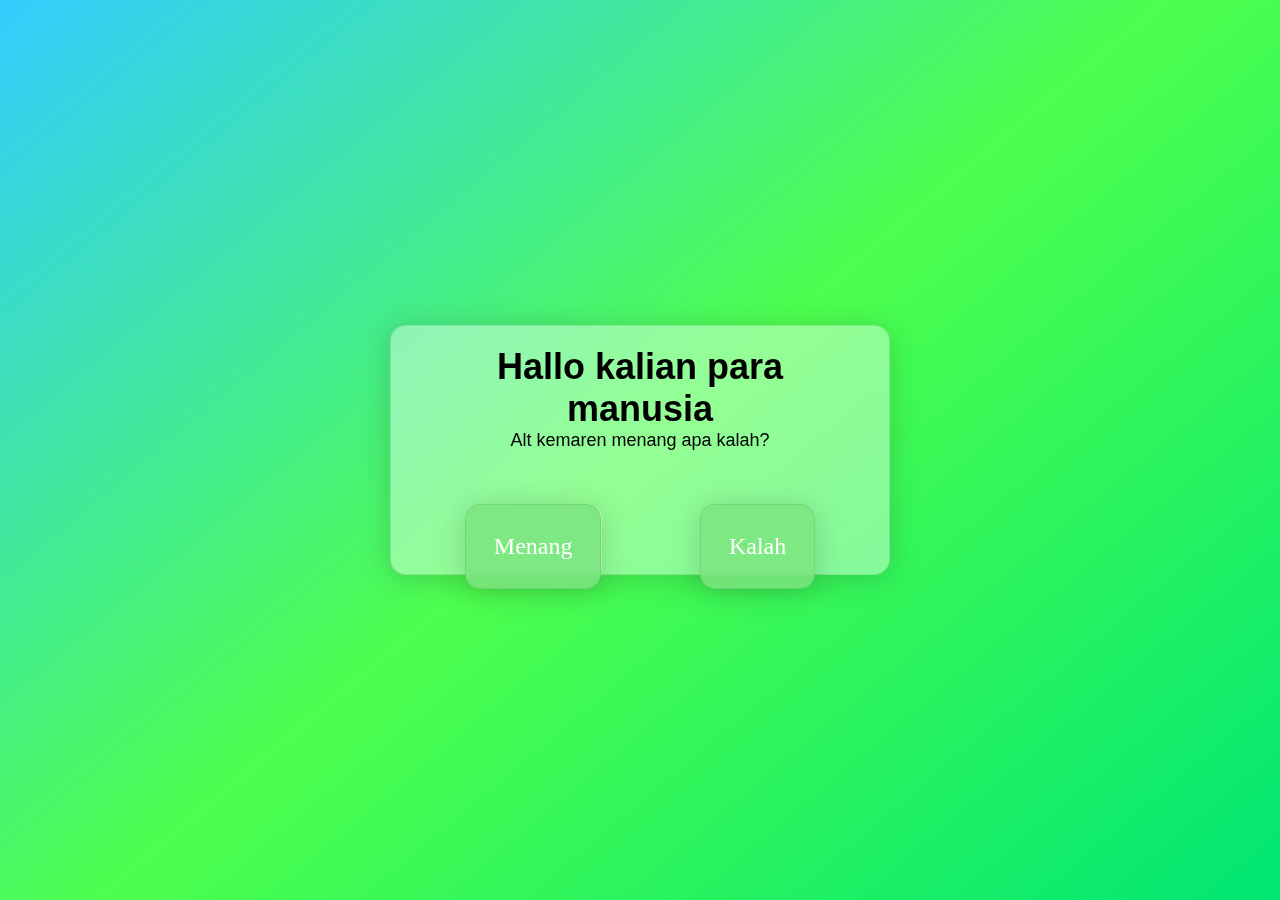
<file: index.html>
<!DOCTYPE html>
<html lang="en">
<head>
    <meta charset="UTF-8">
    <meta name="viewport" content="width=device-width, initial-scale=1.0">
    <link rel="stylesheet" href="style.css">
    <title>Forsake | Testing</title>
</head>
<body>
    
    <div class="wrapper">
        <section class="text">
            <h1>Hallo kalian para manusia</h1>
            <p>Alt kemaren menang apa kalah?</p>
        </section>

        <section class="button">
            <button class="bool yes" type="button"><a href="yes.html">Menang</a></button>
            <button class="bool no" type="button"><a href="no.html">Kalah</a></button>
        </section>
    </div>

    <script src="script.js"></script>
</body>
</html>
</file>
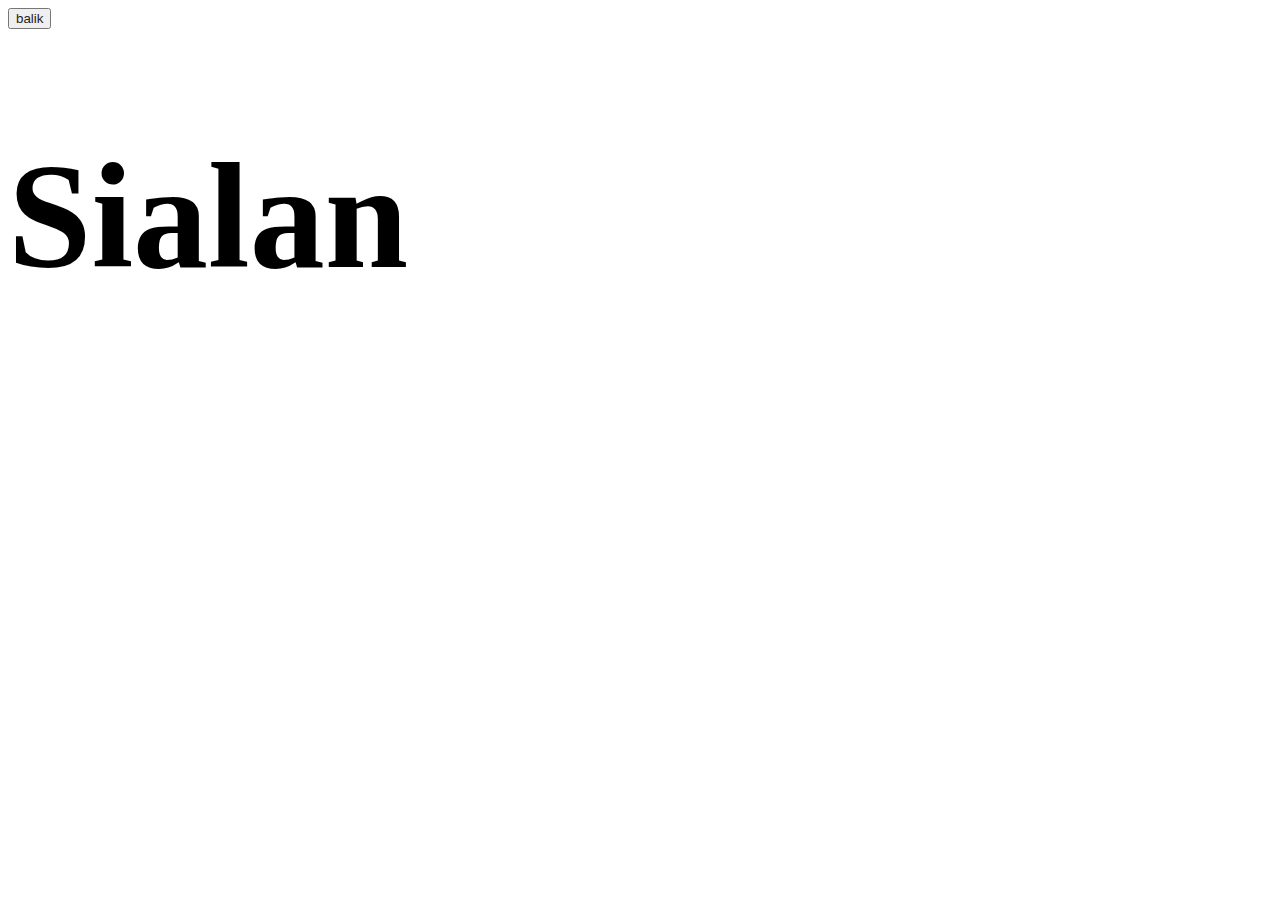
<file: altyes.html>
<!DOCTYPE html>
<html lang="en">
<head>
    <meta charset="UTF-8">
    <meta name="viewport" content="width=device-width, initial-scale=1.0">
    <title>Setelah semua ini</title>
</head>
<body>
    <button><a href="index.html" style="text-decoration:none;color:#232323;">balik</a></button>
    <h1 style ="font-size:150px">Sialan</h1>
</body>
</html>
</file>
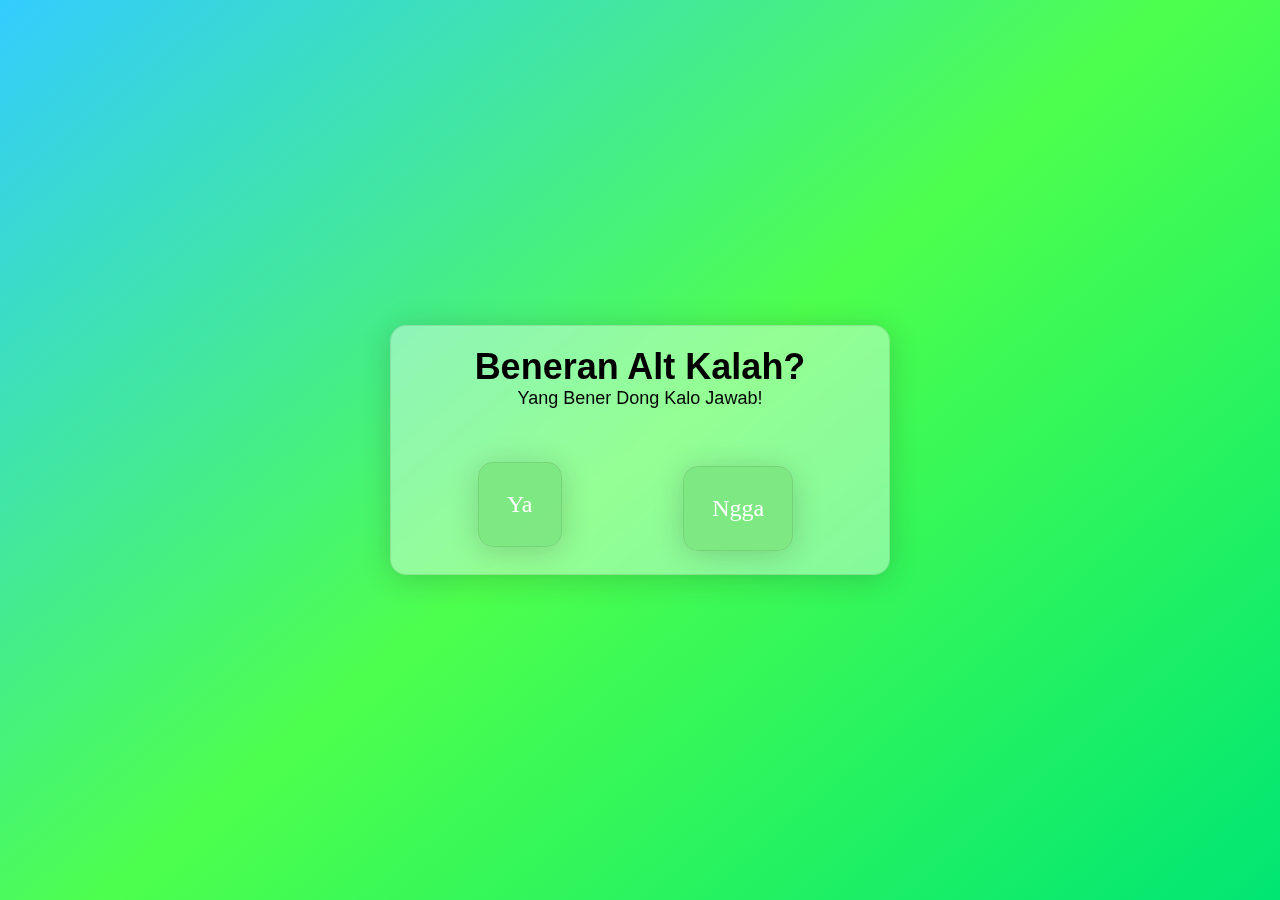
<file: no.html>
<!DOCTYPE html>
<html lang="en">
<head>
    <meta charset="UTF-8">
    <meta name="viewport" content="width=device-width, initial-scale=1.0">
    <link rel="stylesheet" href="no.css">
    <title>Really</title>
</head>
<body>
    <div class="wrapper">
        <section class="text">
            <h1>Beneran Alt Kalah?</h1>
            <p>Yang Bener Dong Kalo Jawab!</p>
        </section>

        <section class="button">
            <button class="bool yes" type="button"><a href="altyes.html">Ya</a></button>
            <button class="bool no" type="button">Ngga</button>
        </section>
    </div>

    <script src="no.js"></script>
</body>
</html>
</file>
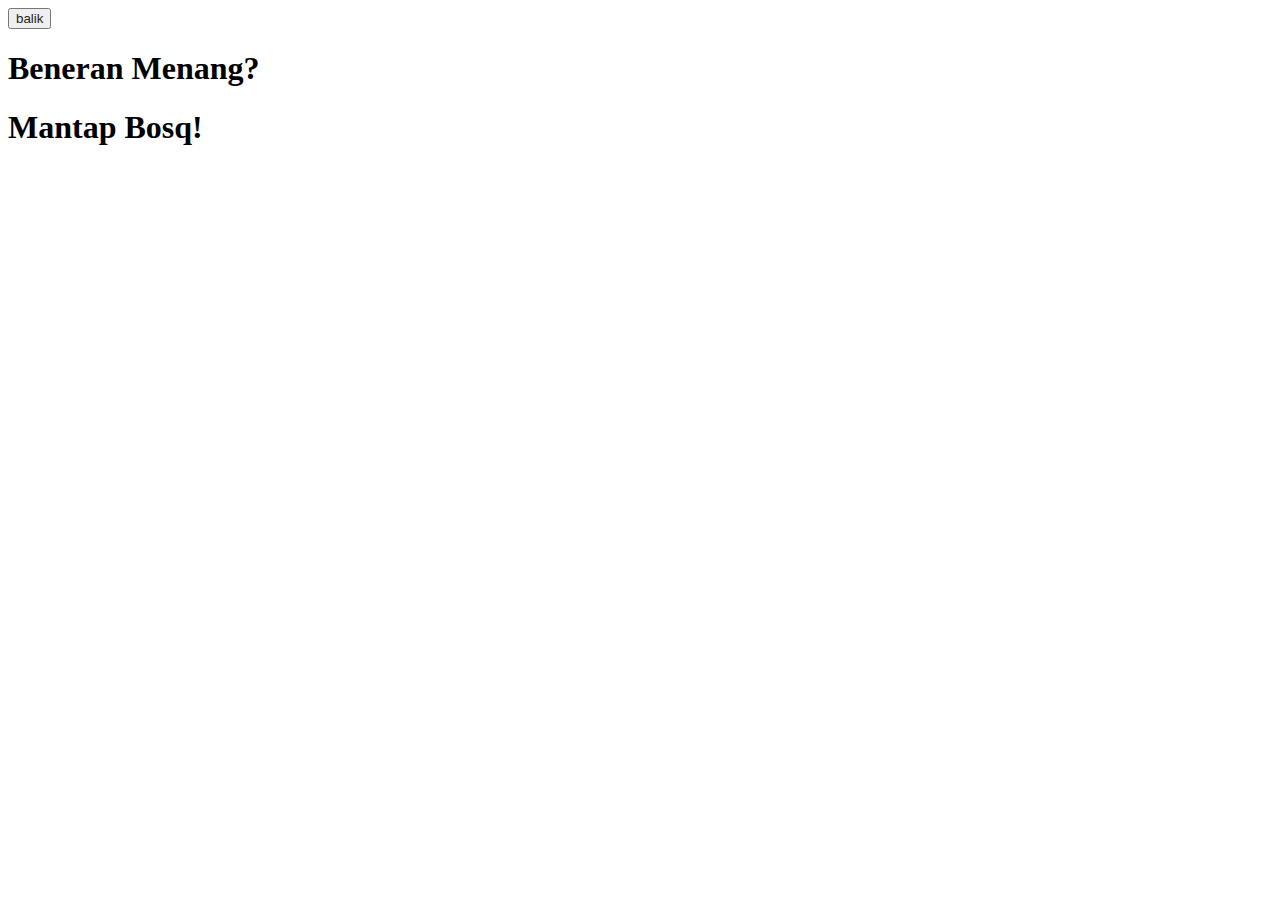
<file: yes.html>
<!DOCTYPE html>
<html lang="en">
<head>
    <meta charset="UTF-8">
    <meta name="viewport" content="width=device-width, initial-scale=1.0">
    <title>Thank You For Your click</title>
</head>
<body>
    <button><a href="index.html" style="text-decoration:none;color:#232323;">balik</a></button>
    <h1>Beneran Menang?</h1>
    <h1>Mantap Bosq!</h1>
</body>
</html>
</file>
<file: style.css>
html{
    box-sizing: border-box;
    height: 100%;
}

*,
*::before,
*::after{
    box-sizing: inherit;
    margin: 0;
    padding: 0;
}

body{
    align-items: center;
    background: linear-gradient(140deg, #33ccff, #4dff4d, #00e673);
    display: flex;
    height: inherit;
    justify-content: center;
    padding: 50px;
}

.wrapper{
    backdrop-filter: blur(3px);
    -webkit-backdrop-filter: blur(3px);
    background: rgba(255, 255, 255, 0.4);
    height: 250px;
    width: 500px;
    padding: 20px 30px;
    border: 1px solid rgba(35, 35, 35, 0.1);
    border-radius: 16px;
    box-shadow: 0px 4px 30px rgba(35, 35, 35, 0.2);
}

.text{
    font-family: 'Dosis', sans-serif;
    font-size: 18px;
    text-align: center;
}

.bool{
    backdrop-filter: blur(3px);
    -webkit-backdrop-filter: blur(3px);
    background: rgba(120, 230, 123, 0.9);
    border: 1px solid rgba(35, 35, 35, 0.1);
    border-radius: 15px;
    box-shadow: 0px 4px 30px rgba(35, 35, 35, 0.2);
    color: #fff;
    margin: 7% 10%;
    flex-basis: 90px;
    padding: 28px;
    font-size: 24px;
    font-family: inherit;
}

.bool:hover{
    background: inherit;
    color: inherit;
}

.button{
    display: flex;
    justify-content: space-between;
    margin: 5% 0;
}

a{
    text-decoration: none;
    color: inherit;
}
</file>
<file: no.css>
html{
    box-sizing: border-box;
    height: 100%;
}

*,
*::before,
*::after{
    box-sizing: inherit;
    margin: 0;
    padding: 0;
}

body{
    align-items: center;
    background: linear-gradient(140deg, #33ccff, #4dff4d, #00e673);
    display: flex;
    height: inherit;
    justify-content: center;
    padding: 50px;
}

.wrapper{
    backdrop-filter: blur(3px);
    -webkit-backdrop-filter: blur(3px);
    background: rgba(255, 255, 255, 0.4);
    height: 250px;
    width: 500px;
    padding: 20px 30px;
    border: 1px solid rgba(35, 35, 35, 0.1);
    border-radius: 16px;
    box-shadow: 0px 4px 30px rgba(35, 35, 35, 0.2);
}

.text{
    font-family: 'Dosis', sans-serif;
    font-size: 18px;
    text-align: center;
}

.bool{
    backdrop-filter: blur(3px);
    -webkit-backdrop-filter: blur(3px);
    background: rgba(120, 230, 123, 0.9);
    border: 1px solid rgba(35, 35, 35, 0.1);
    border-radius: 15px;
    box-shadow: 0px 4px 30px rgba(35, 35, 35, 0.2);
    color: #fff;
    margin: 7% 13%;
    flex-basis: 90px;
    padding: 28px;
    font-size: 24px;
    font-family: inherit;
}

.bool:hover{
    background: inherit;
    color: inherit;
}

.button{
    display: block;
    justify-content: space-between;
    margin: 5% 0 
}

.no{
    position: absolute;
}

a{
    text-decoration: none;
    color: inherit;
}
</file>
